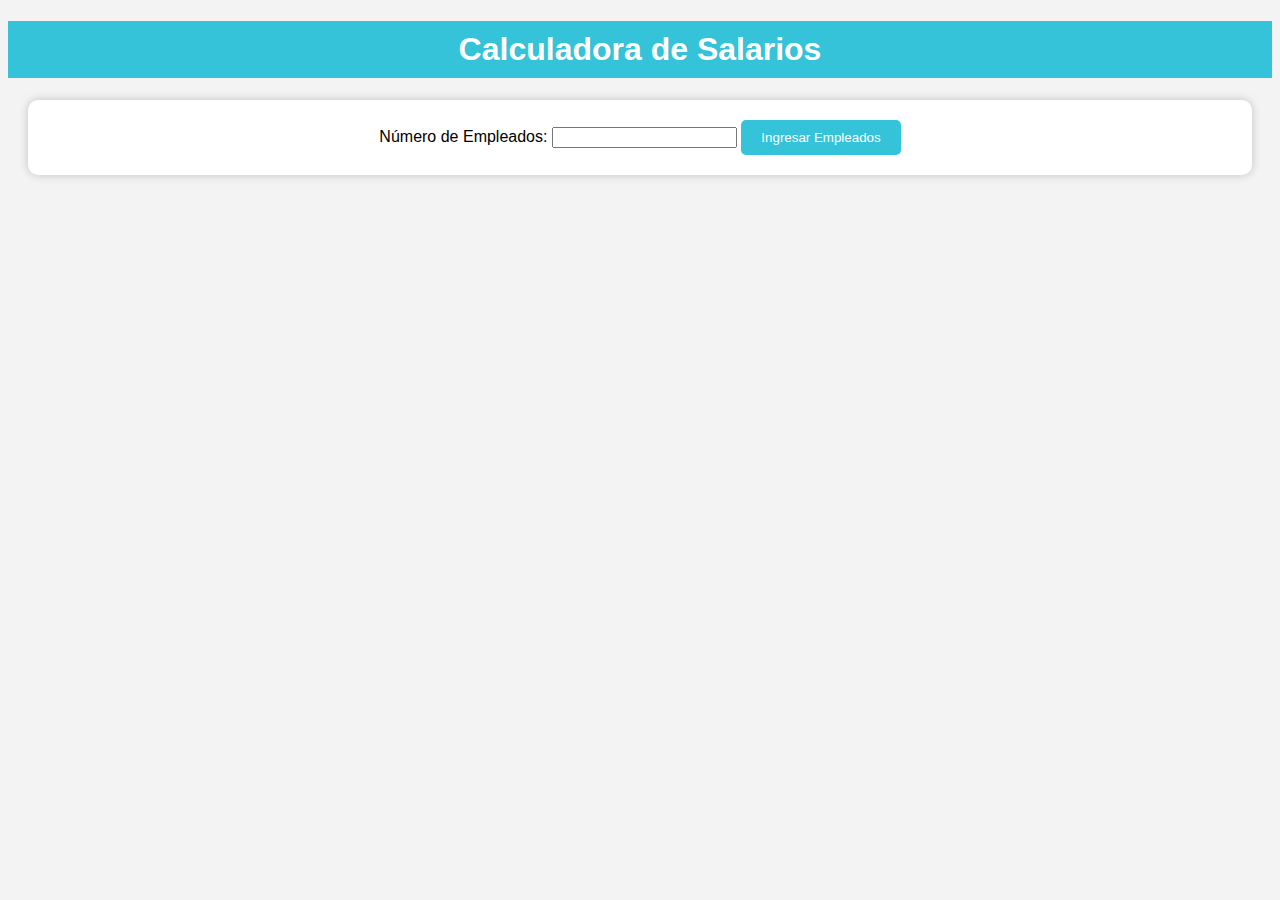
<file: index.html>
<!DOCTYPE html>
<html>
<head>
    <title>Calculadora de Salarios</title>
    <style>
        body {
            font-family: Arial, sans-serif;
            background-color: #f3f3f3;
            text-align: center;
        }

        h1 {
            background-color: #34c3d9;
            color: white;
            padding: 10px;
        }

        #employee-form {
            background-color: #fff;
            padding: 20px;
            margin: 20px;
            border-radius: 10px;
            box-shadow: 0 0 10px rgba(0, 0, 0, 0.2);
        }

        button {
            background-color: #34c3d9;
            color: white;
            border: none;
            padding: 10px 20px;
            border-radius: 5px;
            cursor: pointer;
        }

        button:hover {
            background-color: #34c3d9;
        }

        #results {
            margin: 20px;
            background-color: #fff;
            border-radius: 10px;
            box-shadow: 0 0 10px rgba(0, 0, 0, 0.2);
        }

        table {
            width: 100%;
            border-collapse: collapse;
        }

        th, td {
            padding: 10px;
            text-align: center;
        }

        th {
            background-color: #34c3d9;
            color: white;
        }

        tr:nth-child(even) {
            background-color: #f2f2f2;
        }

        p {
            font-weight: bold;
        }
    </style>
</head>
<body>
    <h1>Calculadora de Salarios</h1>

    <div id="employee-form">
        <label for="numEmployees">Número de Empleados:</label>
        <input type="number" id="numEmployees">
        <button onclick="addEmployees()">Ingresar Empleados</button>
    </div>

    <div id="results" style="display: none;">
        <h2>Resultados</h2>
        <table>
            <thead>
                <tr>
		<th>Nombre: Gerber Alexander Asturias Tejaxún</th>
		<th>Carnet: 0901-22-11992</th>
		</tr>

		<tr>
                    <th>Nombre</th>
                    <th>Salario Mensual</th>
                    <th>IGSS</th>
                    <th>Bonificación (horas)</th>
                    <th>Salario a Recibir</th>
                    <th>Boleto de Ornato</th>
                </tr>
            </thead>
            <tbody id="results-body"></tbody>
        </table>

        <p>Suma de Salarios: <span id="total-salary"></span></p>
        <p>Promedio de Salarios: <span id="average-salary"></span></p>
    </div>

    <script>
        function calculateBoletoDeOrnato(salary) {
            if (salary >= 500.01 && salary <= 1000) {
                return 10;
            } else if (salary >= 1000.01 && salary <= 3000) {
                return 15;
            } else if (salary >= 3000.01 && salary <= 6000) {
                return 50;
            } else if (salary >= 6000.01 && salary <= 9000) {
                return 75;
            } else if (salary >= 9000.01 && salary <= 12000) {
                return 100;
	    } else if (salary >= 12000.01) {
                return 150;
		}
        }

        function addEmployees() {
            const numEmployees = parseInt(document.getElementById("numEmployees").value);
            const resultsDiv = document.getElementById("results");
            resultsDiv.style.display = "block";

            let totalSalary = 0;
            let employeeCount = 0;

            for (let i = 0; i < numEmployees; i++) {
                const name = prompt(`Nombre del Empleado ${i + 1}:`);
                const salary = parseFloat(prompt(`Salario Mensual de ${name}:`));
                const hoursWorked = parseInt(prompt(`Horas Extras de ${name} (ingrese valores positivos, 0 para finalizar):`));

                if (hoursWorked < 0) {
                    alert("¡El número de horas extras no puede ser negativo!");
                    i--;
                    continue;
                }

                const igss = (salary * 0.0483); // 4.83% de IGSS
                const bonus = (hoursWorked * 10); // Bonificación de Q10 por cada hora extra
                const netSalary = salary - igss + bonus;
                const boletoDeOrnato = calculateBoletoDeOrnato(salary);

                totalSalary += netSalary;
                employeeCount++;

                // Mostrar resultados en la tabla
                const resultsTable = document.getElementById("results-body");
                const row = resultsTable.insertRow();
                row.insertCell(0).textContent = name;
                row.insertCell(1).textContent = salary;
                row.insertCell(2).textContent = igss;
                row.insertCell(3).textContent = bonus;
                row.insertCell(4).textContent = netSalary;
                row.insertCell(5).textContent = boletoDeOrnato;
            }

            const totalSalaryElement = document.getElementById("total-salary");
            const averageSalaryElement = document.getElementById("average-salary");
            totalSalaryElement.textContent = totalSalary;
            averageSalaryElement.textContent = (totalSalary / employeeCount).toFixed(2);
        }
    </script>
</body>
</html>
</file>
